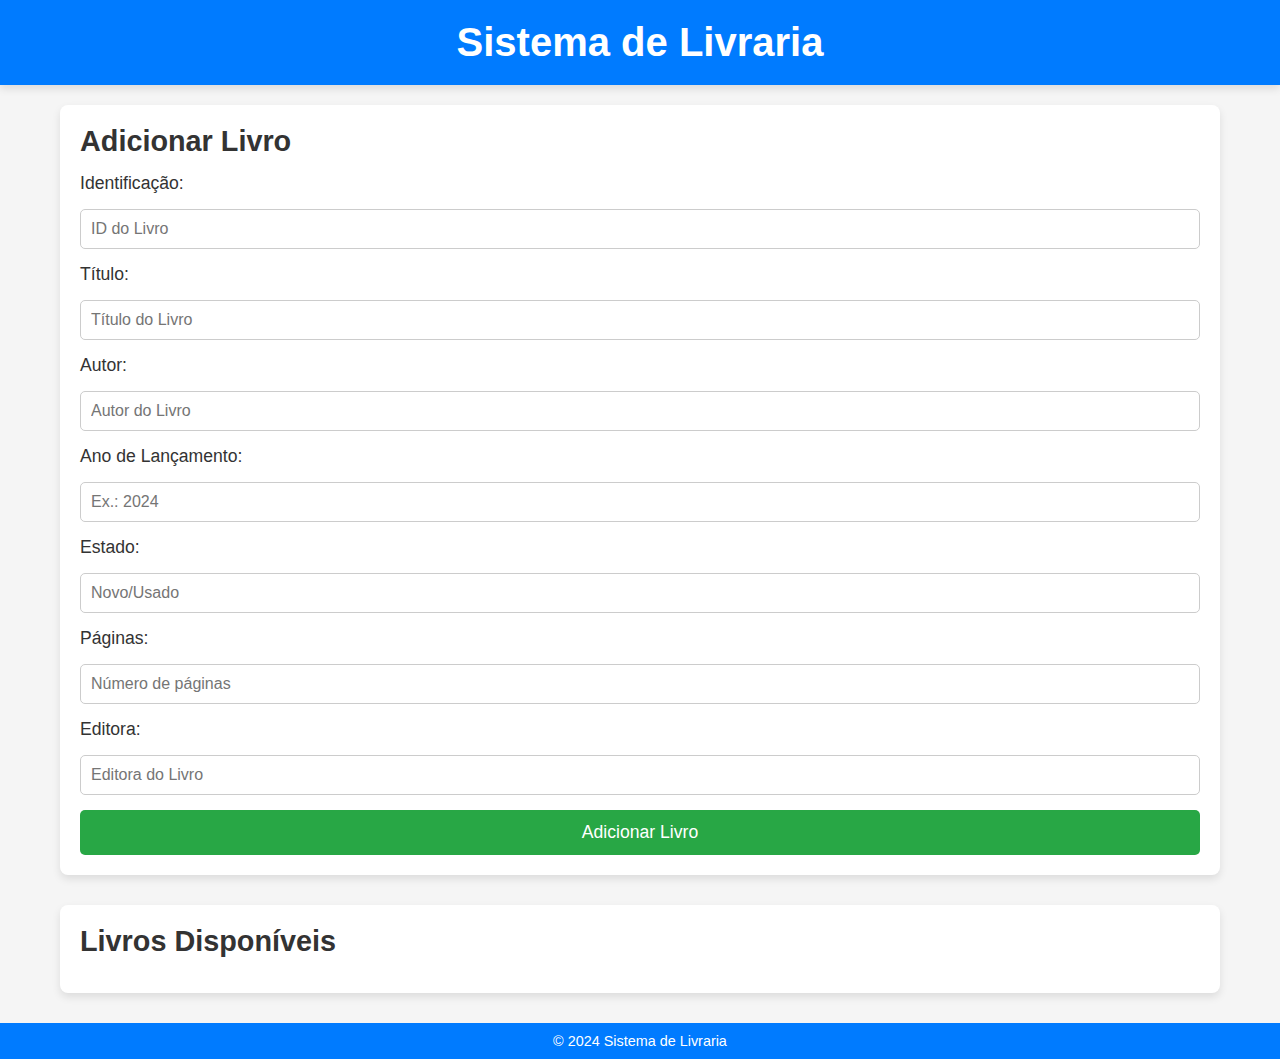
<file: index.html>
<!DOCTYPE html>
<html lang="en">
<head>
  <meta charset="UTF-8">
  <meta name="viewport" content="width=device-width, initial-scale=1.0">
  <title>Sistema de Livraria</title>
  <link rel="stylesheet" href="styles.css">
</head>
<body>
  <header>
    <h1>Sistema de Livraria</h1>
  </header>
  <main>
    <section id="form-section">
      <h2>Adicionar Livro</h2>
      <form id="book-form">
        <label for="id">Identificação:</label>
        <input type="text" id="id" placeholder="ID do Livro" required>
        
        <label for="title">Título:</label>
        <input type="text" id="title" placeholder="Título do Livro" required>
        
        <label for="author">Autor:</label>
        <input type="text" id="author" placeholder="Autor do Livro" required>
        
        <label for="year">Ano de Lançamento:</label>
        <input type="number" id="year" placeholder="Ex.: 2024" required>
        
        <label for="state">Estado:</label>
        <input type="text" id="state" placeholder="Novo/Usado" required>
        
        <label for="pages">Páginas:</label>
        <input type="number" id="pages" placeholder="Número de páginas" required>
        
        <label for="publisher">Editora:</label>
        <input type="text" id="publisher" placeholder="Editora do Livro" required>
        
        <button type="submit">Adicionar Livro</button>
      </form>
    </section>
    
    <section id="book-list">
      <h2>Livros Disponíveis</h2>
      <ul id="books">
        <!-- Livros adicionados dinamicamente pelo JavaScript aparecerão aqui -->
      </ul>
    </section>
  </main>
  <footer>
    <p>&copy; 2024 Sistema de Livraria</p>
  </footer>
  <script src="script.js"></script>
</body>
</html>
</file>
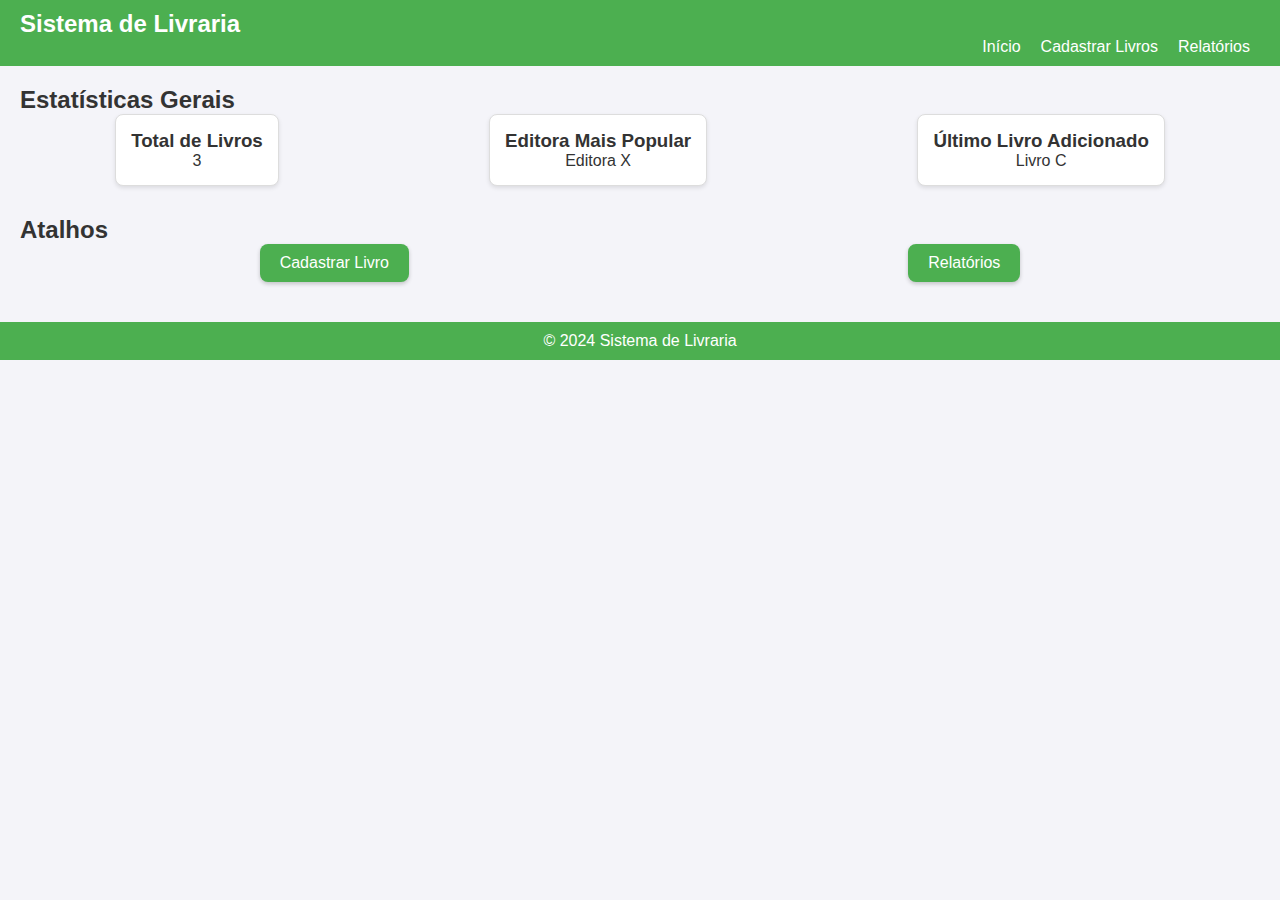
<file: dashboard.html>
<!DOCTYPE html>
<html lang="en">
<head>
  <meta charset="UTF-8">
  <meta name="viewport" content="width=device-width, initial-scale=1.0">
  <title>Dashboard - Sistema de Livraria</title>
  <link rel="stylesheet" href="dashboard.css">
</head>
<body>
  <header class="header">
    <h1>Sistema de Livraria</h1>
    <nav>
      <ul>
        <li><a href="dashboard.html">Início</a></li>
        <li><a href="index.html">Cadastrar Livros</a></li>
        <li><a href="reports.html">Relatórios</a></li>
       
      </ul>
    </nav>
  </header>

  <main class="main">
    <section class="stats">
      <h2>Estatísticas Gerais</h2>
      <div class="stats-container">
        <div class="stat-card">
          <h3>Total de Livros</h3>
          <p id="total-books">0</p>
        </div>
        <div class="stat-card">
          <h3>Editora Mais Popular</h3>
          <p id="popular-publisher">-</p>
        </div>
        <div class="stat-card">
          <h3>Último Livro Adicionado</h3>
          <p id="last-added">-</p>
        </div>
      </div>
    </section>

    <section class="shortcuts">
      <h2>Atalhos</h2>
      <div class="shortcut-container">
        <button onclick="navigateTo('index.html')">Cadastrar Livro</button>
        <button onclick="navigateTo('reports.html')">Relatórios</button>
      </div>
    </section>
  </main>

  <footer class="footer">
    <p>&copy; 2024 Sistema de Livraria</p>
  </footer>

  <script src="dashboard.js"></script>
</body>
</html>
</file>
<file: styles.css>
/* Reset de estilos básicos */
* {
  margin: 0;
  padding: 0;
  box-sizing: border-box;
}

/* Fonte e cores básicas */
body {
  font-family: 'Arial', sans-serif;
  background-color: #f5f5f5;
  color: #333;
}

header {
  background-color: #007BFF;
  color: white;
  padding: 20px;
  text-align: center;
  box-shadow: 0 4px 8px rgba(0, 0, 0, 0.1);
}

h1 {
  font-size: 2.5rem;
}

/* Seções e layout */
main {
  max-width: 1200px;
  margin: 20px auto;
  padding: 0 20px;
}

section {
  margin-bottom: 30px;
  background-color: white;
  padding: 20px;
  border-radius: 8px;
  box-shadow: 0 4px 8px rgba(0, 0, 0, 0.1);
}

h2 {
  font-size: 1.8rem;
  margin-bottom: 15px;
  color: #333;
}

/* Formulário */
form {
  display: grid;
  gap: 15px;
}

label {
  font-size: 1.1rem;
}

input {
  padding: 10px;
  font-size: 1rem;
  border: 1px solid #ccc;
  border-radius: 5px;
  transition: border 0.3s ease;
}

input:focus {
  border-color: #007BFF;
  outline: none;
}

button {
  background-color: #28a745;
  color: white;
  border: none;
  padding: 12px 20px;
  font-size: 1.1rem;
  border-radius: 5px;
  cursor: pointer;
  transition: background-color 0.3s ease;
}

button:hover {
  background-color: #218838;
}

/* Lista de livros */
ul#books {
  list-style: none;
}

ul#books li {
  background-color: #f9f9f9;
  padding: 15px;
  margin: 10px 0;
  border-radius: 8px;
  box-shadow: 0 2px 4px rgba(0, 0, 0, 0.1);
  display: flex;
  justify-content: space-between;
  align-items: center;
  transition: background-color 0.3s ease;
}

ul#books li:hover {
  background-color: #f1f1f1;
}

ul#books li strong {
  font-size: 1.2rem;
}

ul#books li small {
  display: block;
  margin-top: 5px;
  font-size: 0.9rem;
  color: #777;
}

button.edit-btn, button.delete-btn {
  background-color: #ffc107;
  color: white;
  border: none;
  padding: 6px 12px;
  font-size: 0.9rem;
  border-radius: 5px;
  cursor: pointer;
  transition: background-color 0.3s ease;
  margin-left: 10px;
}

button.edit-btn:hover {
  background-color: #e0a800;
}

button.delete-btn {
  background-color: #dc3545;
}

button.delete-btn:hover {
  background-color: #c82333;
}

/* Rodapé */
footer {
  background-color: #007BFF;
  color: white;
  text-align: center;
  padding: 10px;
  margin-top: 30px;
}

footer p {
  font-size: 0.9rem;
}
</file>
<file: dashboard.css>
/* Reset básico */
body, h1, h2, h3, p, ul, li {
    margin: 0;
    padding: 0;
    box-sizing: border-box;
  }
  
  body {
    font-family: Arial, sans-serif;
    background-color: #f4f4f9;
    color: #333;
  }
  
  /* Header */
  .header {
    background-color: #4CAF50;
    color: white;
    padding: 10px 20px;
  }
  
  .header h1 {
    margin: 0;
    font-size: 1.5rem;
  }
  
  .header nav ul {
    list-style: none;
    display: flex;
    justify-content: flex-end;
  }
  
  .header nav ul li {
    margin: 0 10px;
  }
  
  .header nav ul li a {
    color: white;
    text-decoration: none;
  }
  
  /* Main Section */
  .main {
    padding: 20px;
  }
  
  /* Stats Section */
  .stats {
    margin-bottom: 30px;
  }
  
  .stats-container {
    display: flex;
    gap: 20px;
    justify-content: space-around;
  }
  
  .stat-card {
    background-color: white;
    border: 1px solid #ddd;
    padding: 15px;
    border-radius: 8px;
    text-align: center;
    box-shadow: 0 2px 4px rgba(0, 0, 0, 0.1);
  }
  
  /* Shortcuts Section */
  .shortcuts {
    margin-top: 20px;
  }
  
  .shortcut-container {
    display: flex;
    gap: 20px;
    justify-content: space-around;
  }
  
  .shortcut-container button {
    padding: 10px 20px;
    background-color: #4CAF50;
    color: white;
    border: none;
    border-radius: 8px;
    cursor: pointer;
    font-size: 1rem;
    box-shadow: 0 2px 4px rgba(0, 0, 0, 0.2);
  }
  
  .shortcut-container button:hover {
    background-color: #45a049;
  }
  
  /* Footer */
  .footer {
    text-align: center;
    padding: 10px;
    background-color: #4CAF50;
    color: white;
    margin-top: 20px;
  }
</file>
